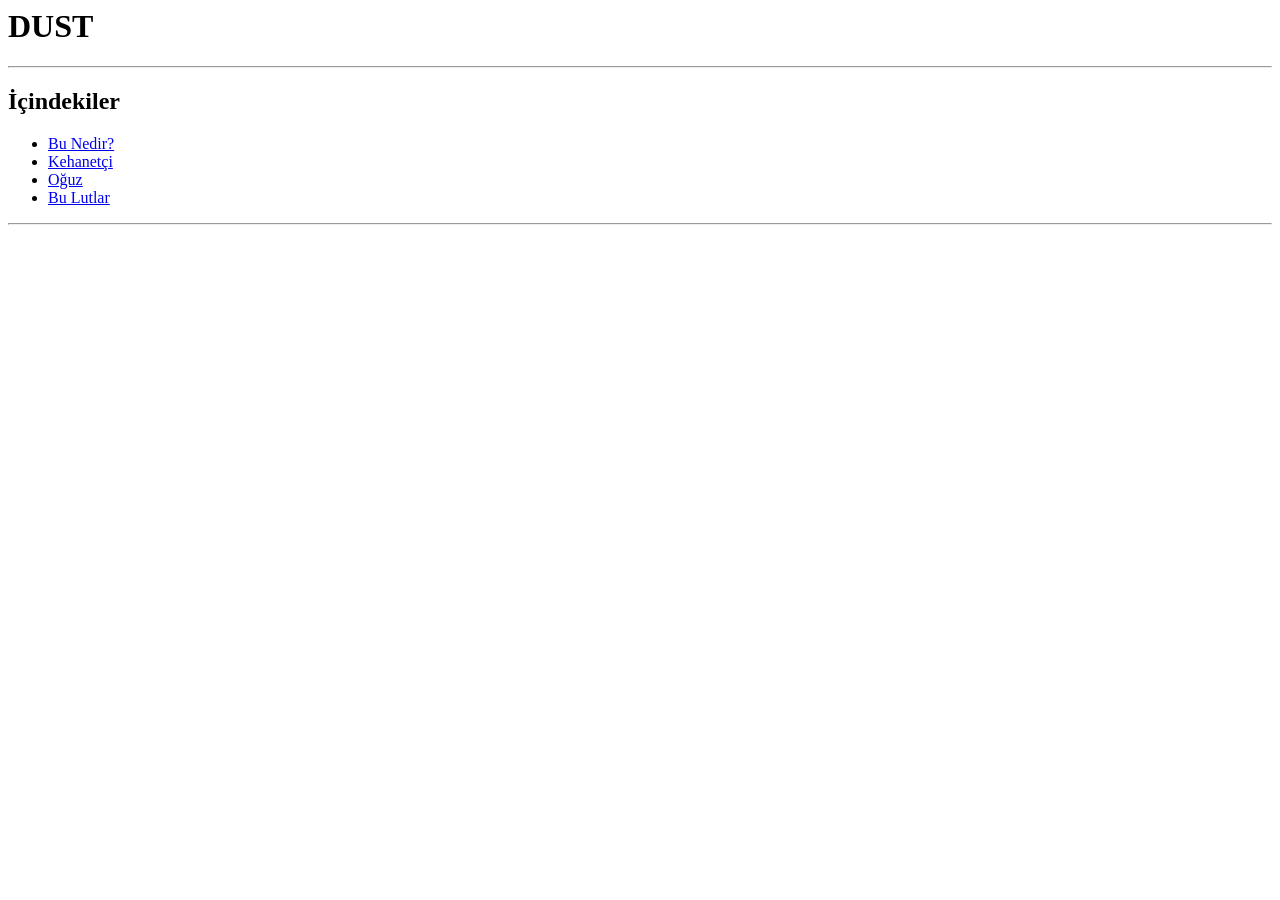
<file: templates/index.html>
<link rel="icon" href="{{ url_for('static', filename='favicon.ico') }}">


<!DOCTYPE html>
<html lang="tr">
<head>
    <meta charset="utf-8">
    <title>DUST</title>
</head>
<body>

<h1>DUST</h1>

<p>
    <!-- Ana giriş metni -->
</p>

<hr>

<h2>İçindekiler</h2>

<ul>
    <li><a href="/hakkinda">Bu Nedir?</a></li>
    <li><a href="/kehanetci">Kehanetçi</a></li>
    <li><a href="/oguz">Oğuz</a></li>
    <li><a href="/bulut">Bu Lutlar</a></li>
</ul>

<hr>

<p>
    <!-- Alt kısa cümle / motto -->
</p>

</body>
</html>
</file>
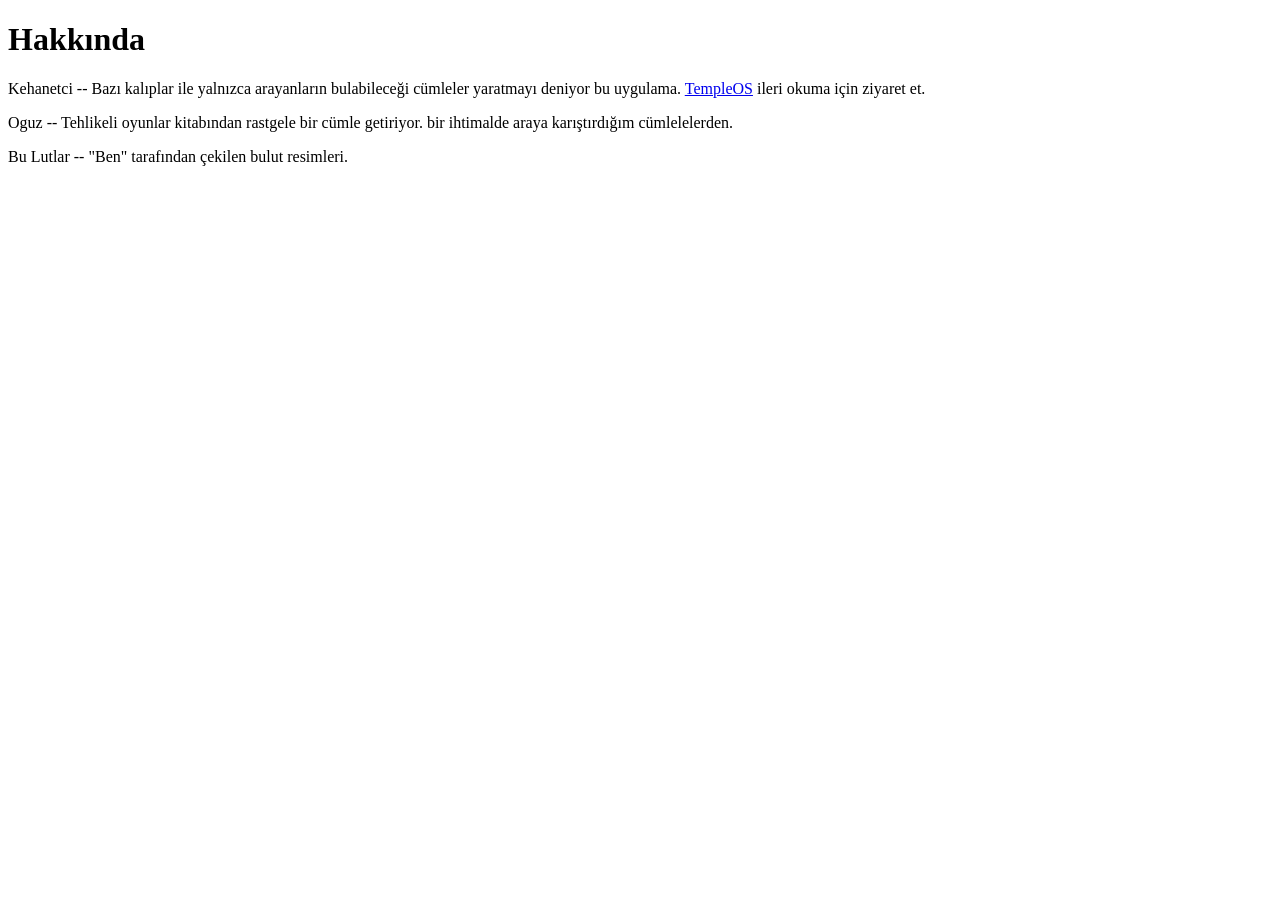
<file: templates/hakkinda.html>
<!DOCTYPE html>
<html>
<head>
    <meta charset="utf-8">
    <title>Hakkında</title>
</head>
<body>
    <h1>Hakkında</h1>
    <p>Kehanetci -- Bazı kalıplar ile yalnızca arayanların bulabileceği cümleler yaratmayı deniyor bu uygulama.
        <a href="https://en.wikipedia.org/wiki/TempleOS">TempleOS</a> ileri okuma için ziyaret et.
    </p>

    <p>Oguz -- Tehlikeli oyunlar kitabından rastgele bir cümle getiriyor. bir ihtimalde araya karıştırdığım cümlelelerden.</p>

    <p>Bu Lutlar -- "Ben" tarafından çekilen bulut resimleri.</p>
</body>
</html>
</file>
